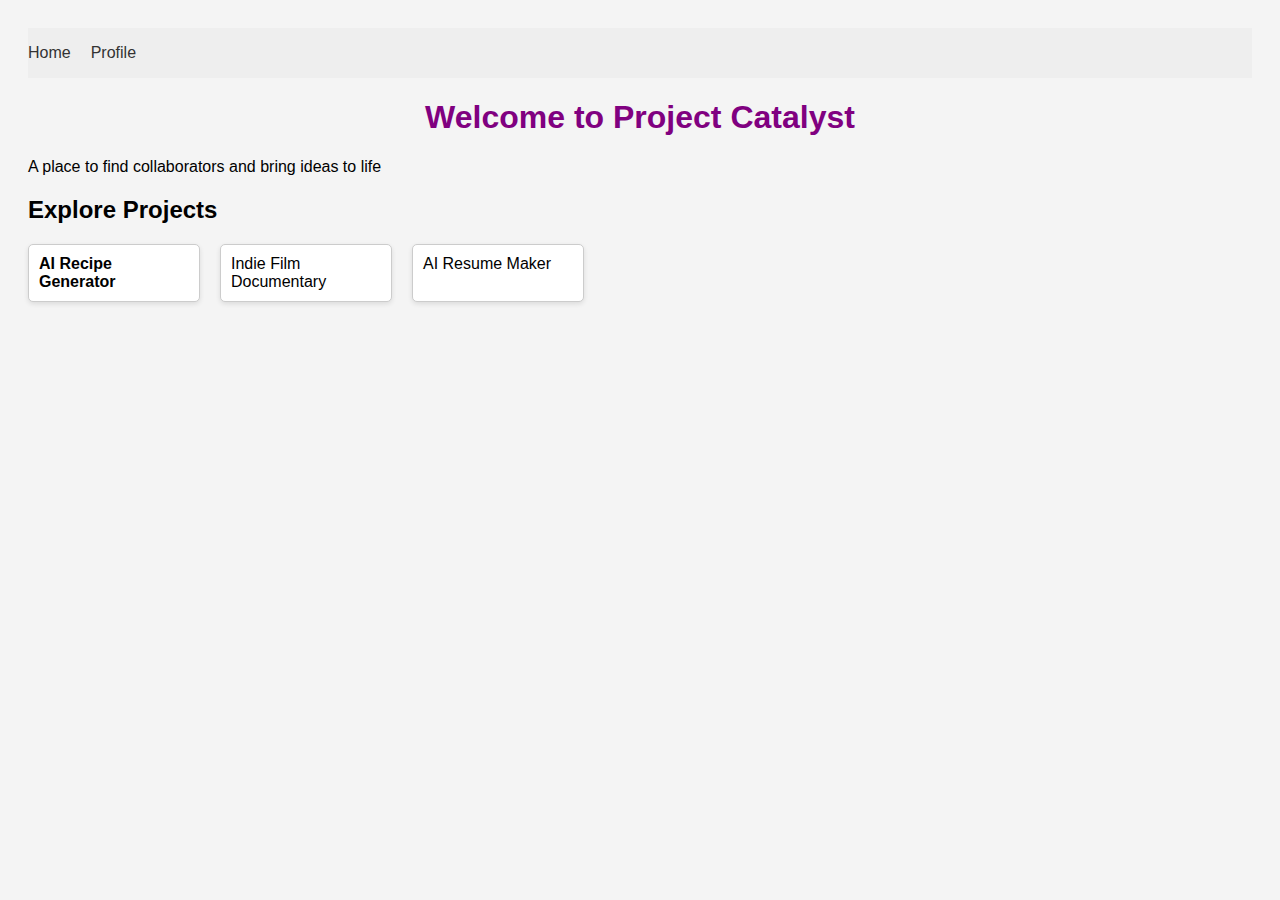
<file: index.html>
<!DOCTYPE html>
<html lang="en">
<head>
    <link rel="stylesheet" href="styles.css">
    <meta charset="UTF-8">
    <meta name="viewport" content="width=device-width, initial-scale=1.0">
    <title>Document</title>
</head>
<body>
<nav>
    <a href="index.html">Home</a>
    <a href="profile.html">Profile</a>
</nav>
    <h1>Welcome to Project Catalyst</h1>
    <p>A place to find collaborators and bring ideas to life</p>
    <h2>Explore Projects</h2>
    <ul>
        <li class="highlight">AI Recipe Generator</li>
        <li>Indie Film Documentary</li>
        <li>AI Resume Maker</li>
    </ul>
</body>
</html>
</file>
<file: styles.css>
h1{
    color:purple;
    text-align:center;
}

body{
    font-family: "Roboto",sans-serif;
    padding: 20px;
    background-color: #f4f4f4;
}

.highlight{
    font-weight: bold;
}

a{
  color: #333;
  text-decoration: none;
  transition: 0.3s;
}

a:hover{
    text-decoration: underline;
}

nav{
    display: flex;
    gap: 20px;
    align-items: center;
    height: 50px;
    background-color: #eee;
}

ul{
    display: flex;
    gap: 20px;
    flex-wrap: wrap;
    list-style-type: none;
    padding: 0;
}

li{
    padding: 10px;
    border: 1px solid #ccc;
    background-color: #ffffff;
    flex-basis: 150px;
    border-radius: 5px;
    box-shadow: 0 2px 5px rgba(0,0,0,0.1);
    transition: 0.3s;
}

.profile-container{
    display: flex;
    gap: 40px;
}

@media (max-width: 600px){
    .profile-container{
        flex-direction: column;
    }
}

footer{
    background-color: #333;
    color: #fff;
    text-align: center;
    padding: 20px 0;
}

.project-layout{
    display: flex;
}

.project-main{
    flex: 1;

}

.project-sidebar{
    flex-basis: 200px;
}

.container{
    max-width: 960px;
    margin: 0 auto;
}

li:hover{
    transform: translateY(-5px);
    box-shadow: 0 4px 10px rgba(0,0,0,0.2);
}
</file>
